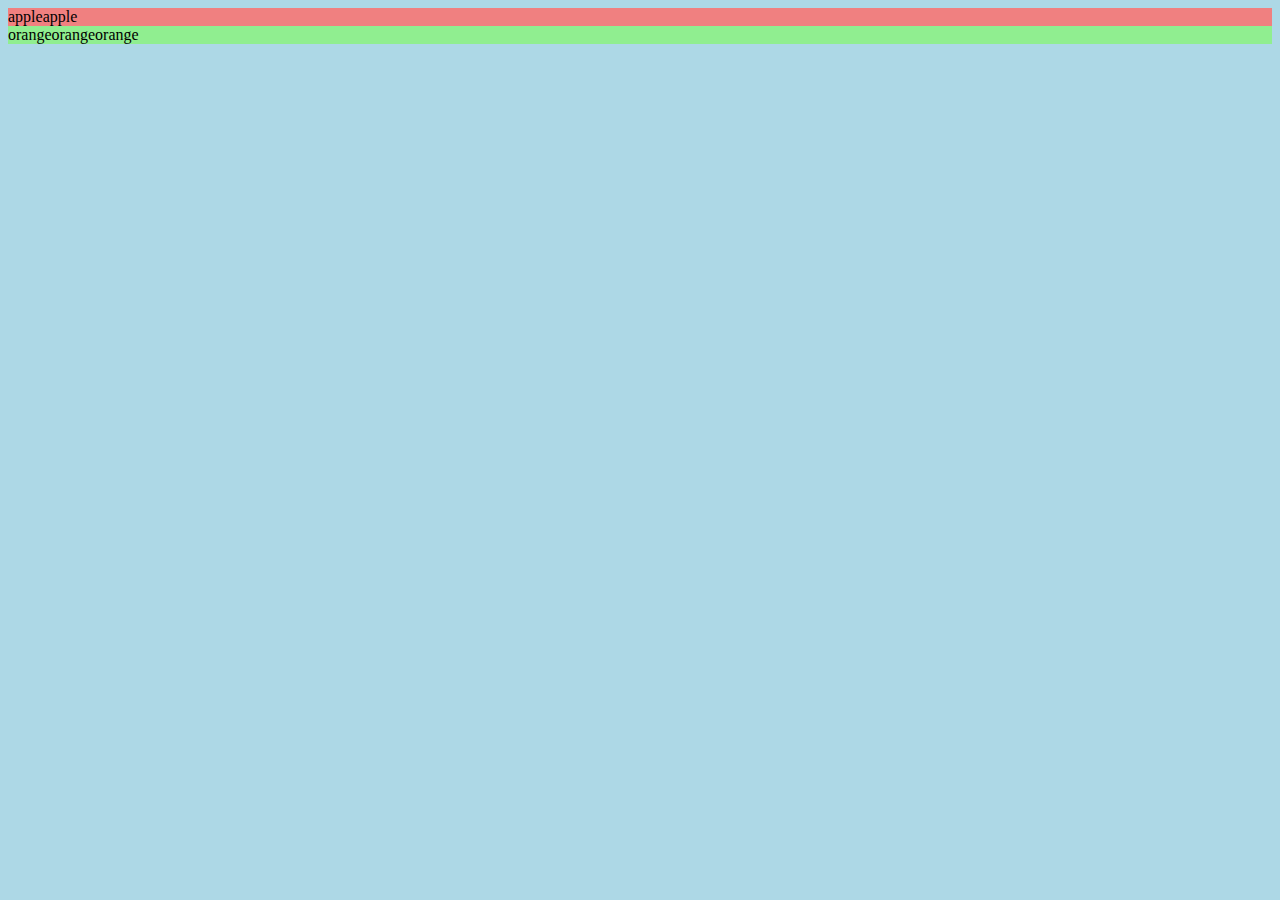
<file: fruits/index.html>
<!DOCTYPE html>
<html lang="en">
  <head>
    <meta charset="UTF-8" />
    <meta http-equiv="X-UA-Compatible" content="IE=edge" />
    <meta name="viewport" content="width=device-width, initial-scale=1.0" />
    <link rel="stylesheet" href="style.css" />
    <title>Document</title>
  </head>
  <body>
    <div id="apple-shelf"></div>
    <div id="orange-shelf"></div>
    <script src="practice.js"></script>
  </body>
</html>
</file>
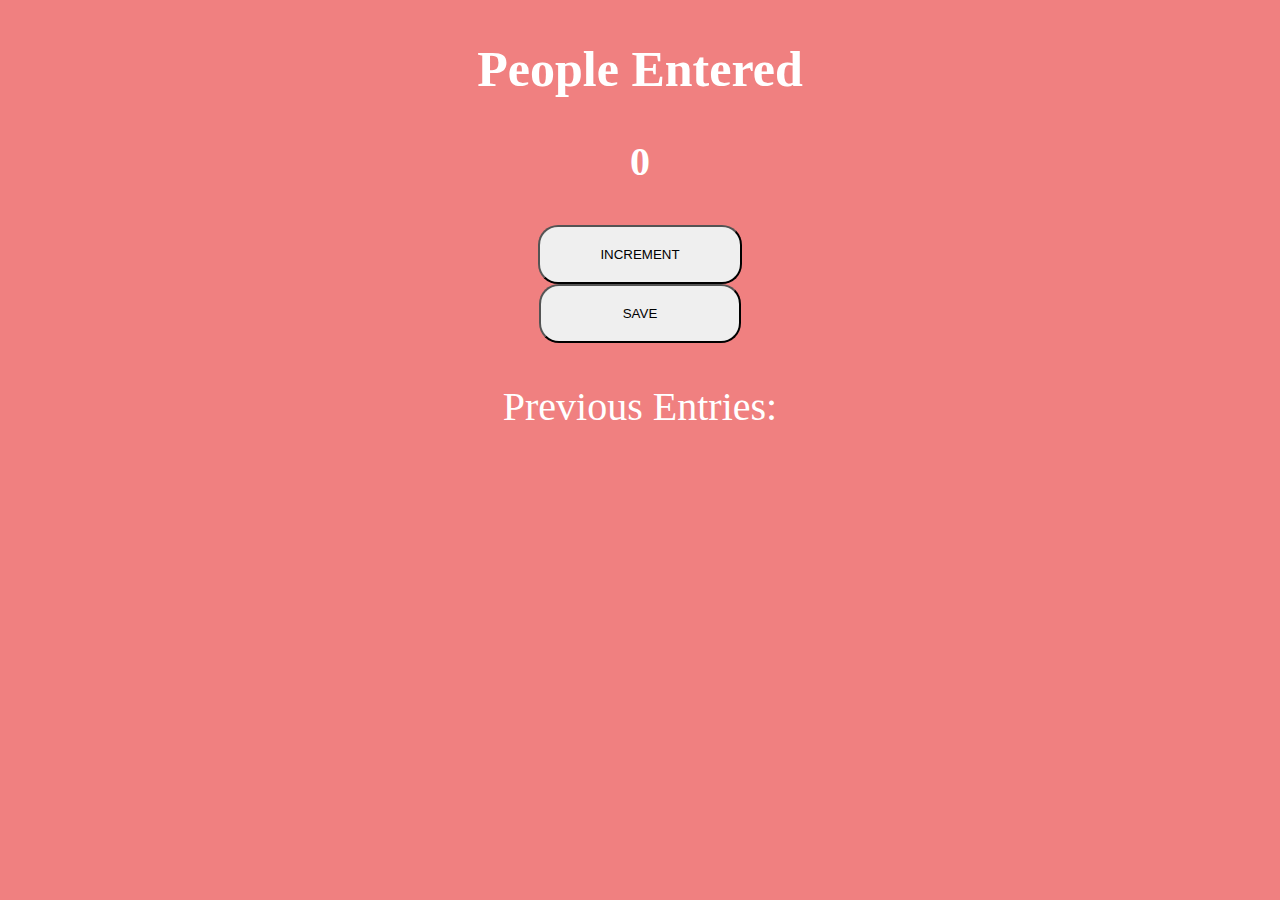
<file: Passenger/index.html>
<!DOCTYPE html>
<html lang="en">
  <head>
    <meta charset="UTF-8" />
    <meta http-equiv="X-UA-Compatible" content="IE=edge" />
    <meta name="viewport" content="width=device-width, initial-scale=1.0" />
    <link rel="stylesheet" href="style.css" />
    <title>Learn Javascript</title>
  </head>
  <body>
    <h1>People Entered</h1>
    <h2 id="count-el">0</h2>
    <div class="buttons">
      <button id="increment-btn" onclick="increment()">INCREMENT</button>
      <button id="save-btn" onclick="save()">SAVE</button>
    </div>
    <p id="save-el">Previous Entries:</p>
    <p id="error"></p>
    <script src="script.js"></script>
  </body>
</html>
</file>
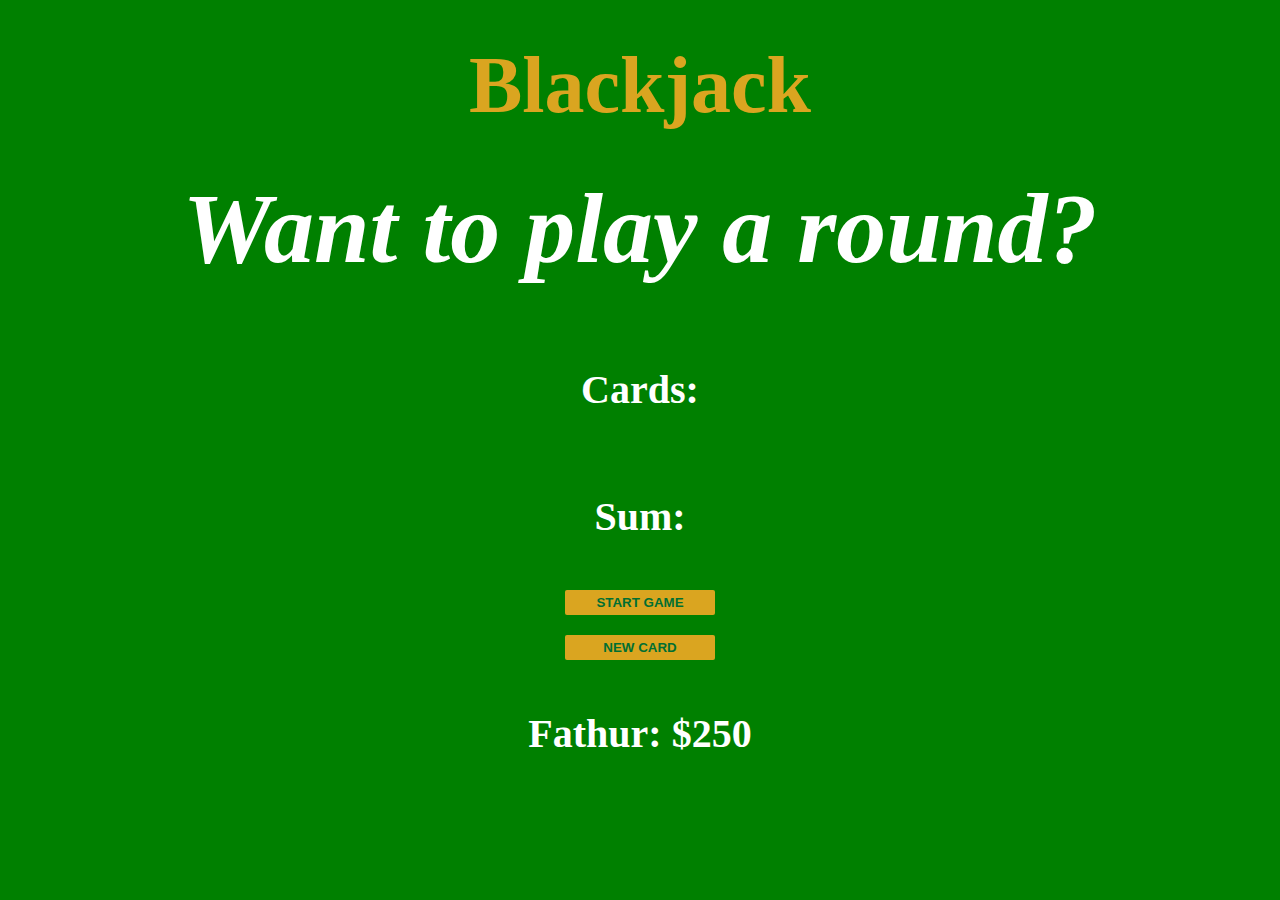
<file: Blackjack/blackjack.html>
<!DOCTYPE html>
<html lang="en">
  <head>
    <meta charset="UTF-8" />
    <meta http-equiv="X-UA-Compatible" content="IE=edge" />
    <meta name="viewport" content="width=device-width, initial-scale=1.0" />
    <link rel="stylesheet" href="blackjack.css" />
    <title>Document</title>
  </head>
  <body>
    <h1>Blackjack</h1>
    <p id="message-el">Want to play a round?</p>
    <p id="card-el">Cards:</p>
    <p id="sum-el">Sum:</p>
    <div class="buttons">
      <button onclick="startGame()">START GAME</button>
      <button onclick="newCard()">NEW CARD</button>
    </div>
    <p id="player-el"></p>

    <script src="script.js"></script>
  </body>
</html>
</file>
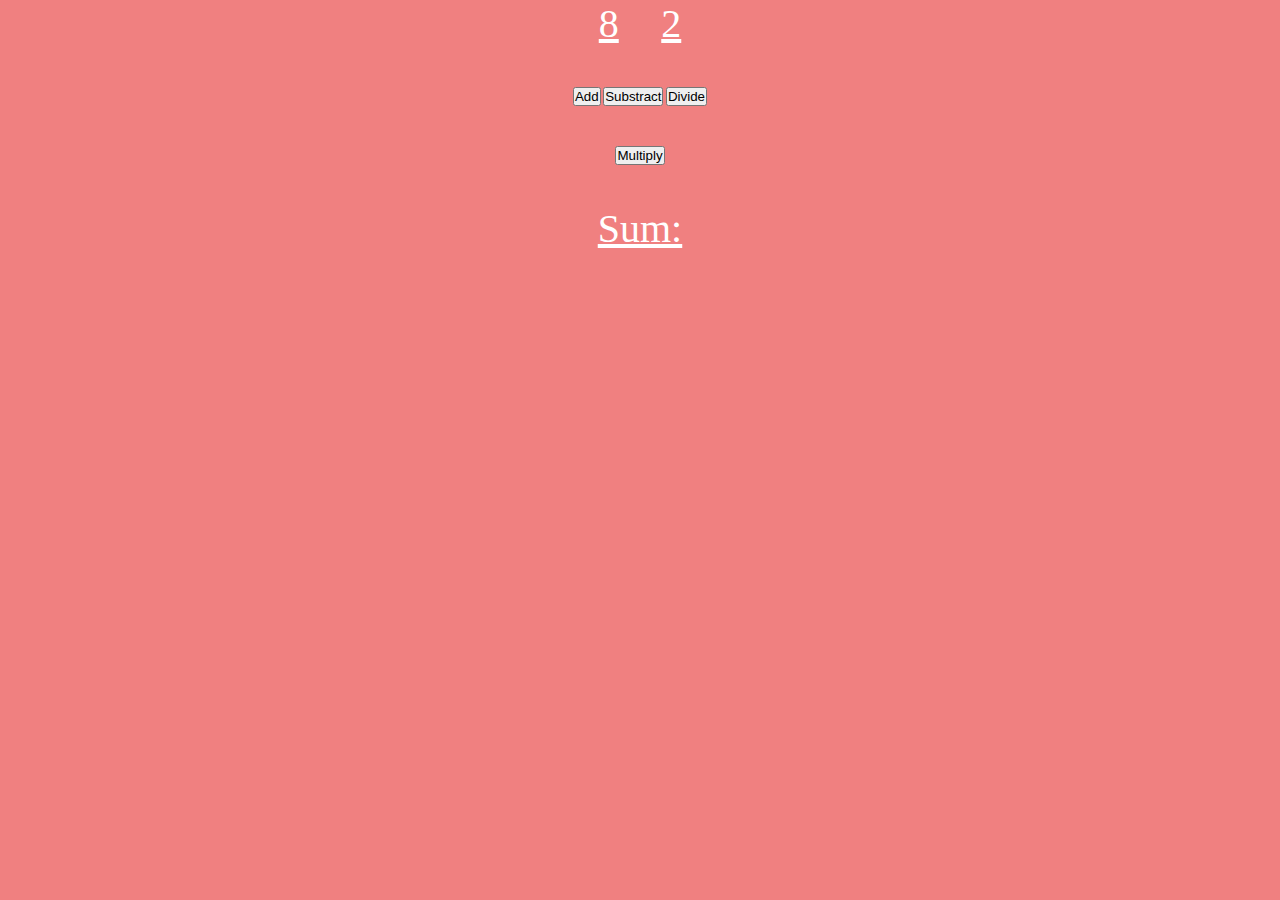
<file: Calculator/calculator.html>
<!DOCTYPE html>
<html lang="en">
  <head>
    <meta charset="UTF-8" />
    <meta http-equiv="X-UA-Compatible" content="IE=edge" />
    <meta name="viewport" content="width=device-width, initial-scale=1.0" />
    <link rel="stylesheet" href="calculator.css" />
    <title>Calculator</title>
  </head>
  <body>
    <span id="num1-el"></span>
    <span id="num2-el"></span>
    <div class="all">
      <div class="button">
        <button id="add-btn" onclick="add()">Add</button>
        <button id="substract-btn" onclick="substract()">Substract</button>
        <button id="divide-btn" onclick="divide()">Divide</button>
      </div>
      <div class="multiply-button">
        <button id="multiply-btn" onclick="multiply()">Multiply</button>
      </div>
    </div>

    <span id="sum-el">Sum: </span>
    <script src="calculator.js"></script>
  </body>
</html>
</file>
<file: fruits/style.css>
body {
  background: lightblue;
}

#apple-shelf {
  background: lightcoral;
}
#orange-shelf {
  background: lightgreen;
}
</file>
<file: Passenger/style.css>
* {
  margin: 0;
  padding: 0;
  box-sizing: border-box;
}

html {
  font-size: 62.5%;
}

body {
  background: lightcoral;
  text-align: center;
  color: white;
}
h1 {
  font-size: 5rem;
}

h2 {
  font-size: 4rem;
}
h1,
h2 {
  margin: 4rem;
}
#increment-btn {
  padding: 2rem 6rem;
  border-radius: 2rem;
  cursor: pointer;
}

#save-btn {
  padding: 2rem 8.2rem;
  border-radius: 2rem;
  cursor: pointer;
}
.buttons {
  display: flex;
  flex-direction: column;
  justify-content: center;
  align-items: center;
  text-align: center;
}

p {
  font-size: 4rem;
  margin-top: 4rem;
}
</file>
<file: Blackjack/blackjack.css>
* {
  margin: 0;
  padding: 0;
  box-sizing: border-box;
}

html {
  font-size: 62.5%;
}

body {
  font-size: 4rem;
  text-align: center;
  font-weight: bold;
  background: green;
  color: white;
}
h1 {
  margin-top: 4rem;
  color: goldenrod;
}

p {
  padding: 4rem;
}

#message-el {
  font-size: 10rem;
  font-weight: bold;
  font-style: italic;
}
button {
  color: #016f32;
  width: 15rem;
  background: goldenrod;
  padding: 0.5rem;
  border: none;
  font-weight: bold;
  border-radius: 0.2rem;
  cursor: pointer;
  margin: 1rem;
}
.buttons {
  display: flex;
  flex-direction: column;
  justify-content: center;
  align-items: center;
}
</file>
<file: Calculator/calculator.css>
* {
  margin: 0;
  padding: 0;
  box-sizing: border-box;
}

html {
  font-size: 62.5%;
}
body {
  background: lightcoral;
  text-align: center;
  color: white;
}
h1 {
  font-size: 5rem;
}

h2 {
  font-size: 4rem;
}
h1,
h2 {
  margin: 4rem;
}

span {
  text-decoration: underline;
  font-size: 4rem;
  margin: 2rem;
}

.button,
.multiply-button {
  margin: 4rem;
}
</file>
